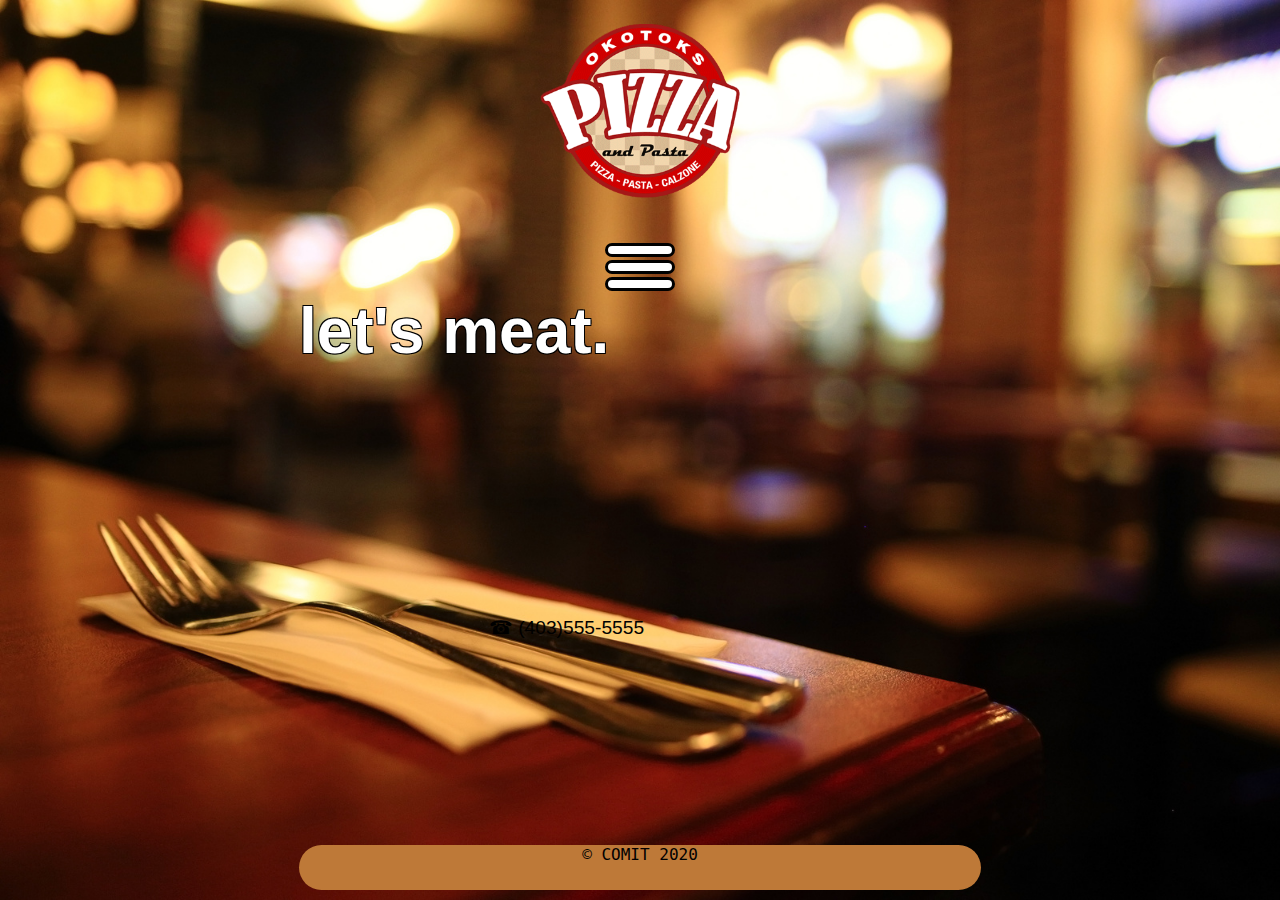
<file: index.html>
<!DOCTYPE html>
<html lang="en"></html>
<head>
    <meta charset="UTF-8">
    <meta name="viewport" content="width=device-width, initial-scale=1.0">
    <title>Okotoks Pizza-Home</title>
    <link rel="stylesheet" href="/scss/style.css">
    <meta name="description" content="Okotoks pizza webpage">
    <meta name="keywords" content="Okotoks, Pizza, Fresh, Cheap, Hot, Delivery, Subs, Donairs, Hamburger, Cheesebuger, Salad, Pasta">
    <meta name="author" content="Doug Owner">

</head>
<body>

<div class="container">

    <header>
        <div id="headerwrap1"></div>
        <div id="headerwrap2"><img src="images/okotokslogo.png" alt="okotokslogo"></div>
        <div id="headerwrap3"></div>
        
    </header>

    <div id="mobile-nav">
        <div id="mobile-header-logo">

        </div>

        <div id="mobile-hamburger-menu">
            <input type="checkbox" name="mobile-menu-checkbox" id="mobile-menu-checkbox">

            <div id="mobile-hamburger-container">
                <span id="mobile-line-1" class="mobile-hamburger-line"></span>
                <span id="mobile-line-1" class="mobile-hamburger-line"></span>
                <span id="mobile-line-1" class="mobile-hamburger-line"></span>
            </div>
            <div id="mobile-nav-menu">
                <a href="/index.html" id="mobile-header-menu">Home</a>
                <a href="/menu.html" id="mobile-header-menu">Menu</a>
                <a href="/aboutus.html" id="mobile-header-menu">About Us</a></div>


            <div id="mobile-header-spacer"> </div>
        </div>




    </div>

    <div id="main">
        <div id="mainwrap1">
            <h1>let's meat.</h1>
        </div>
        <div id="mainwrap2">
            <a href="tel:7801234567" class="button2"> &#9742 7801234567</a>
            <p id="number">&#9742 (403)555-5555</p>
        </div>
    </div>

    <footer>&#169 COMIT 2020</footer>
</div>   
</body>
</html>
</file>
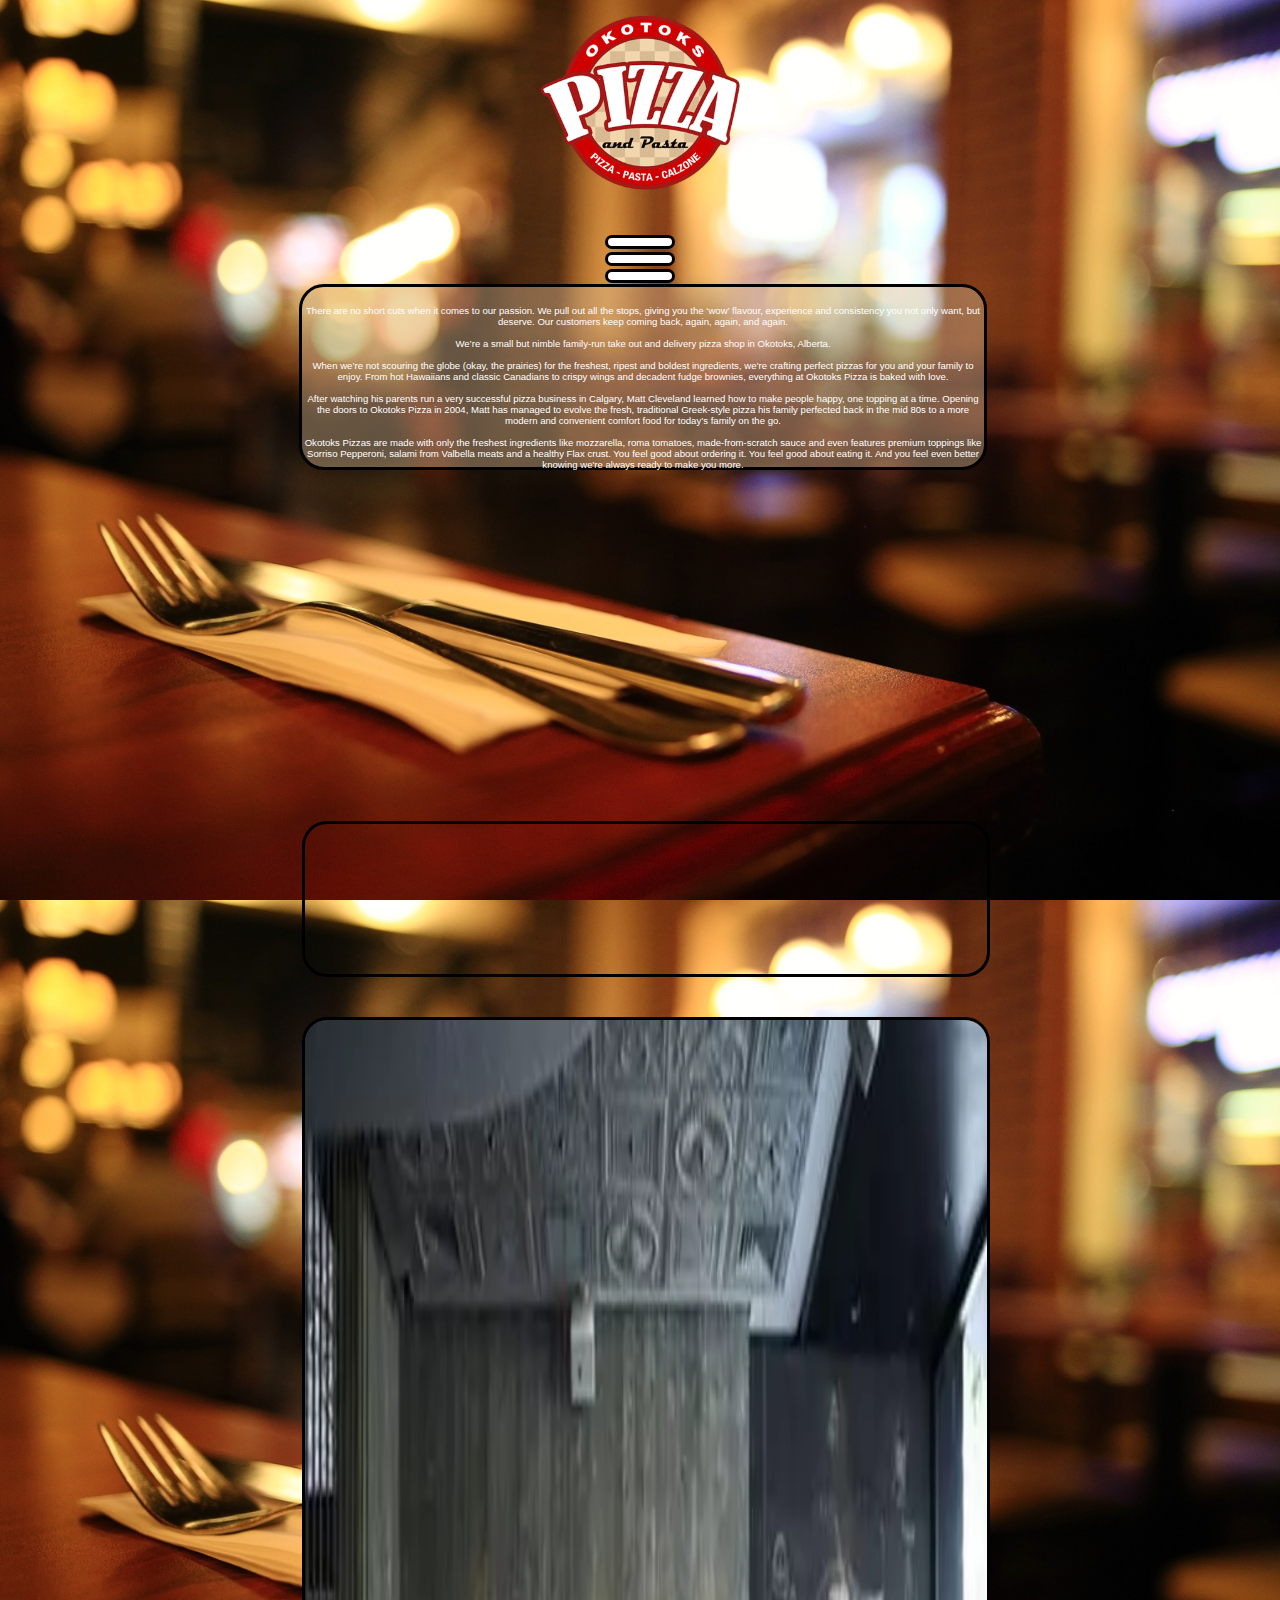
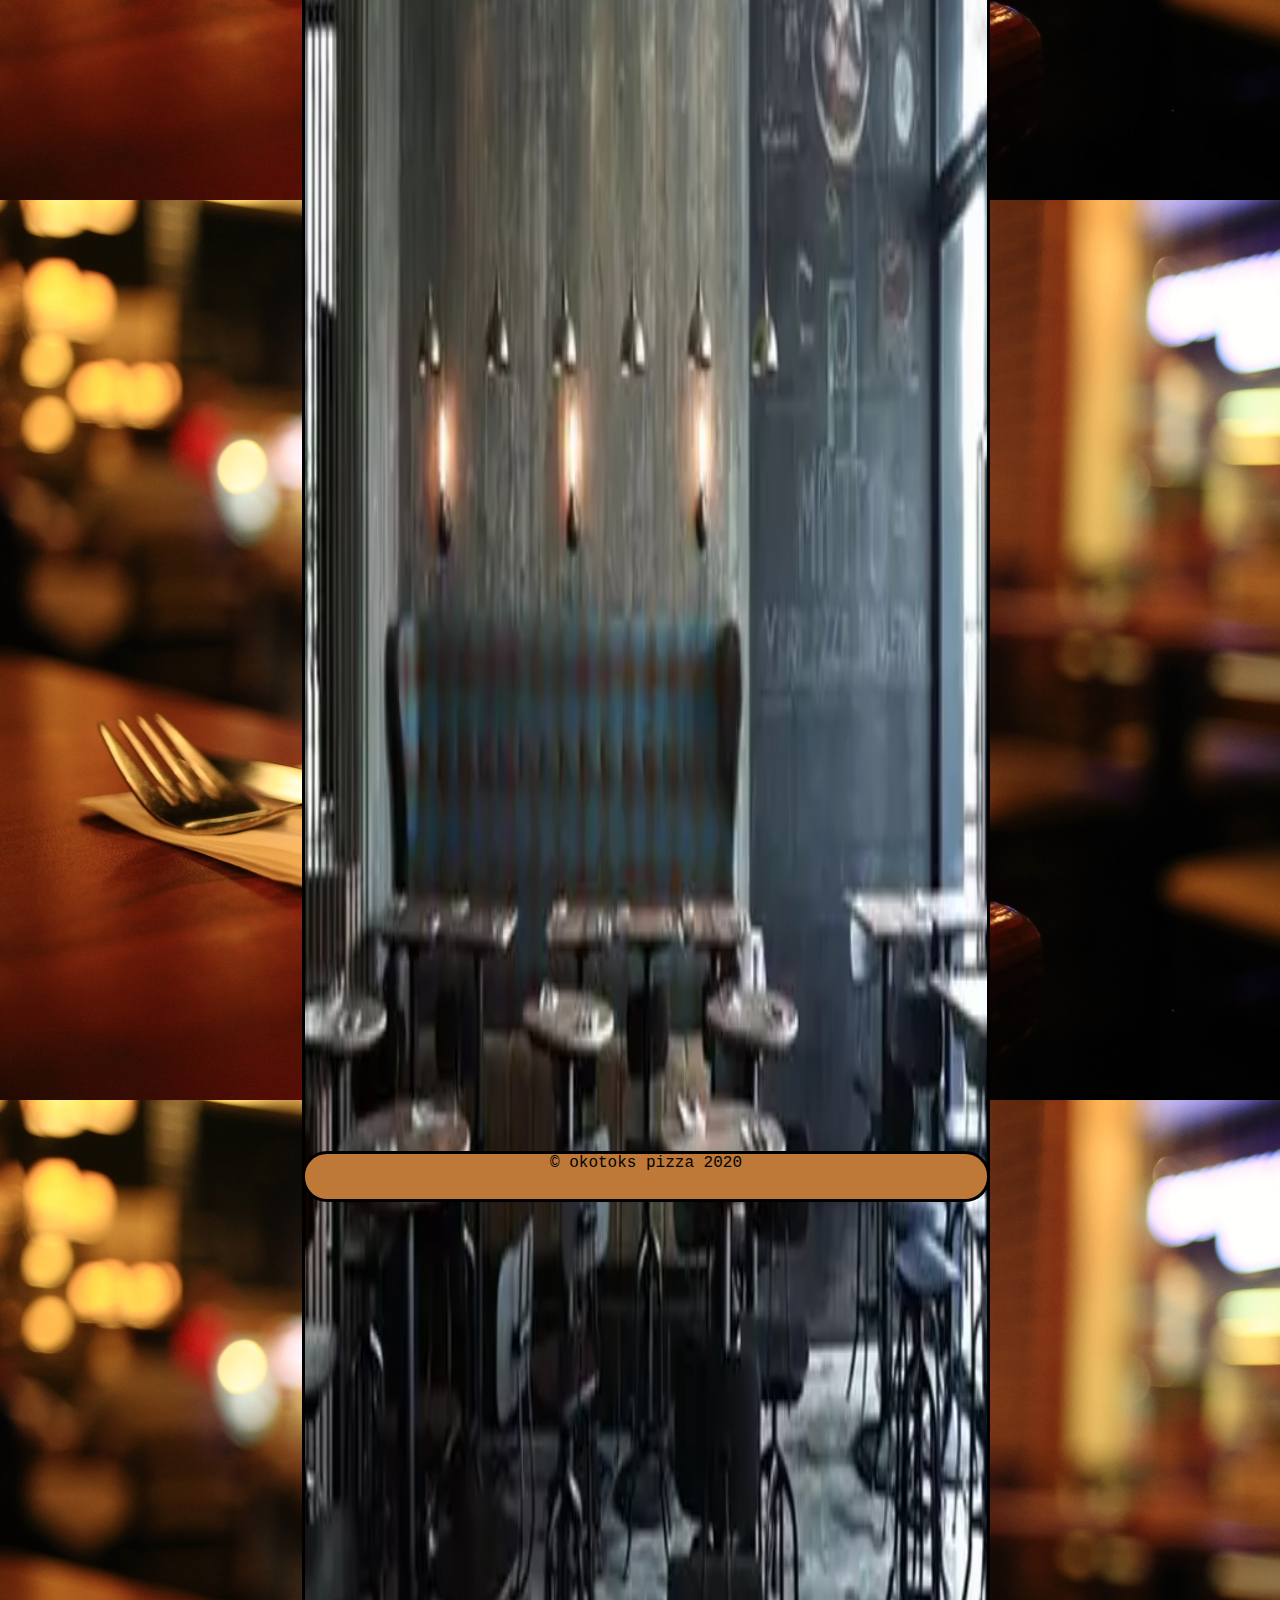
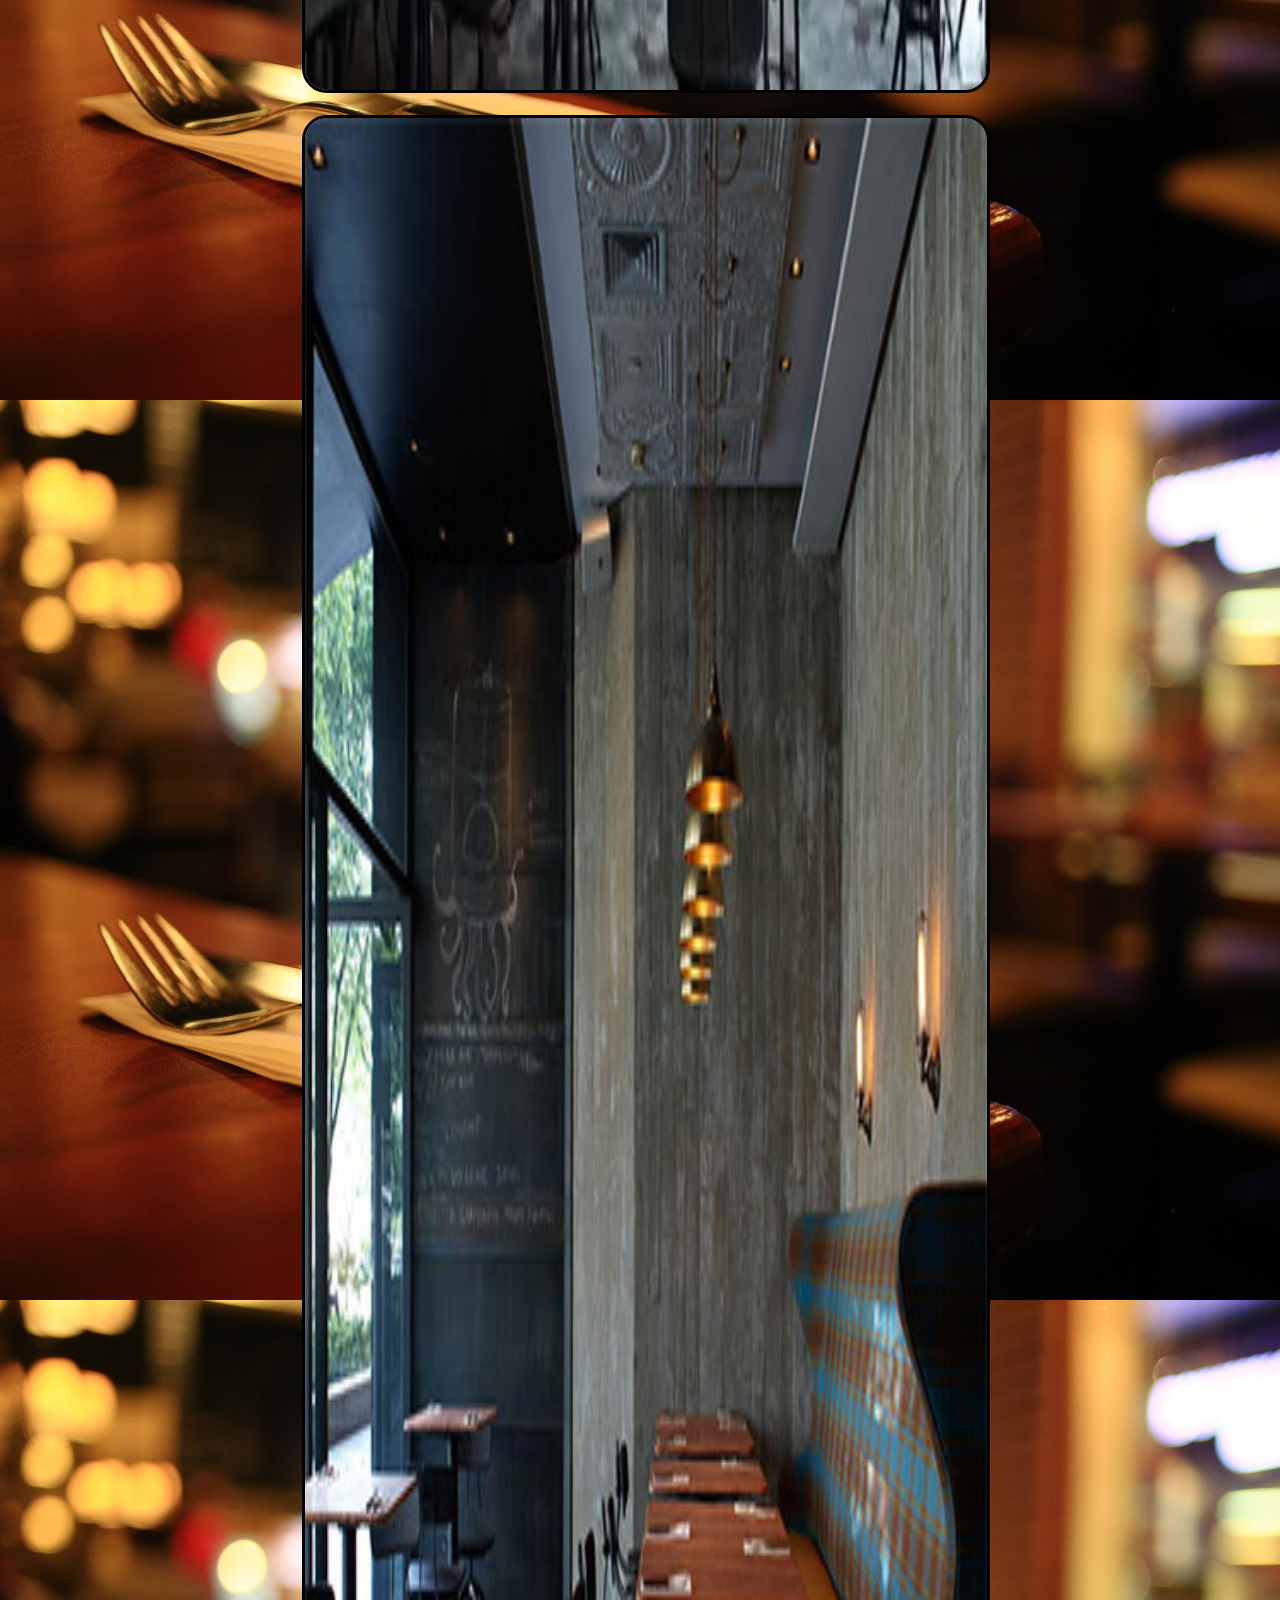
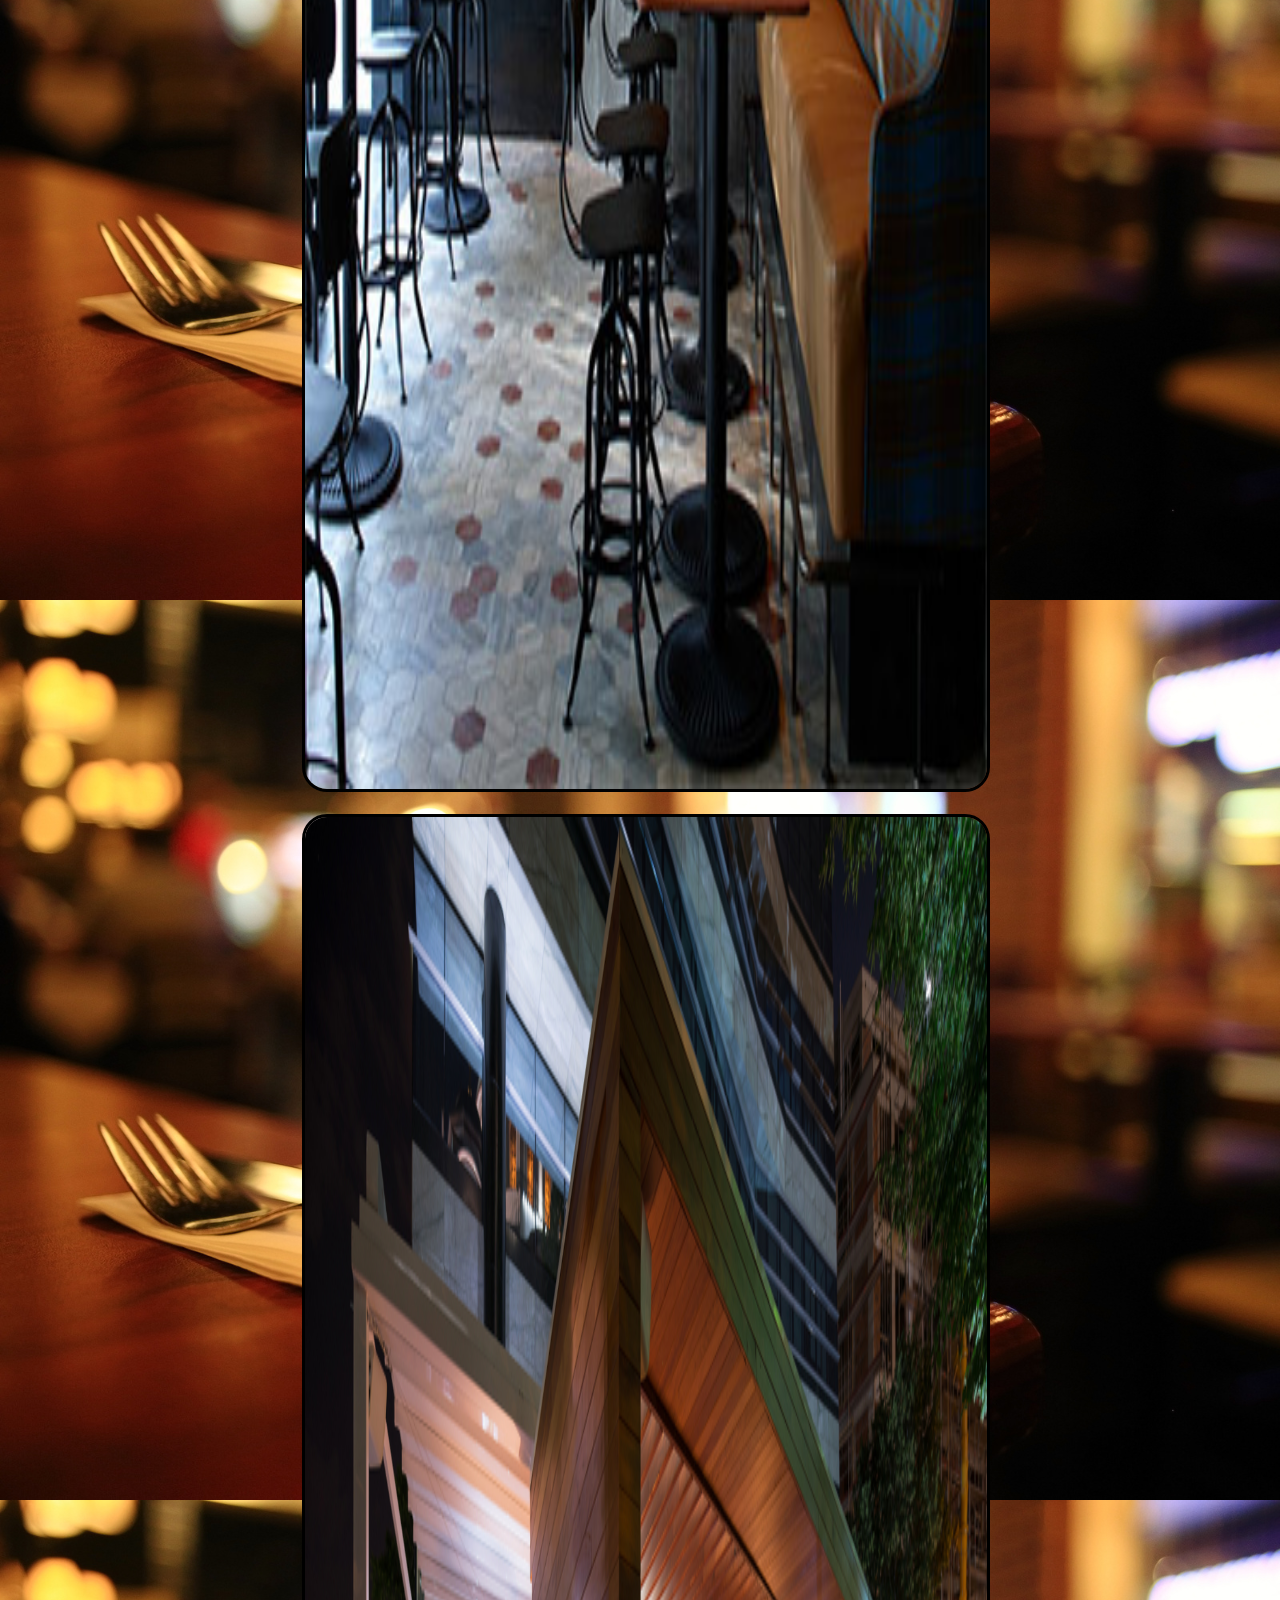
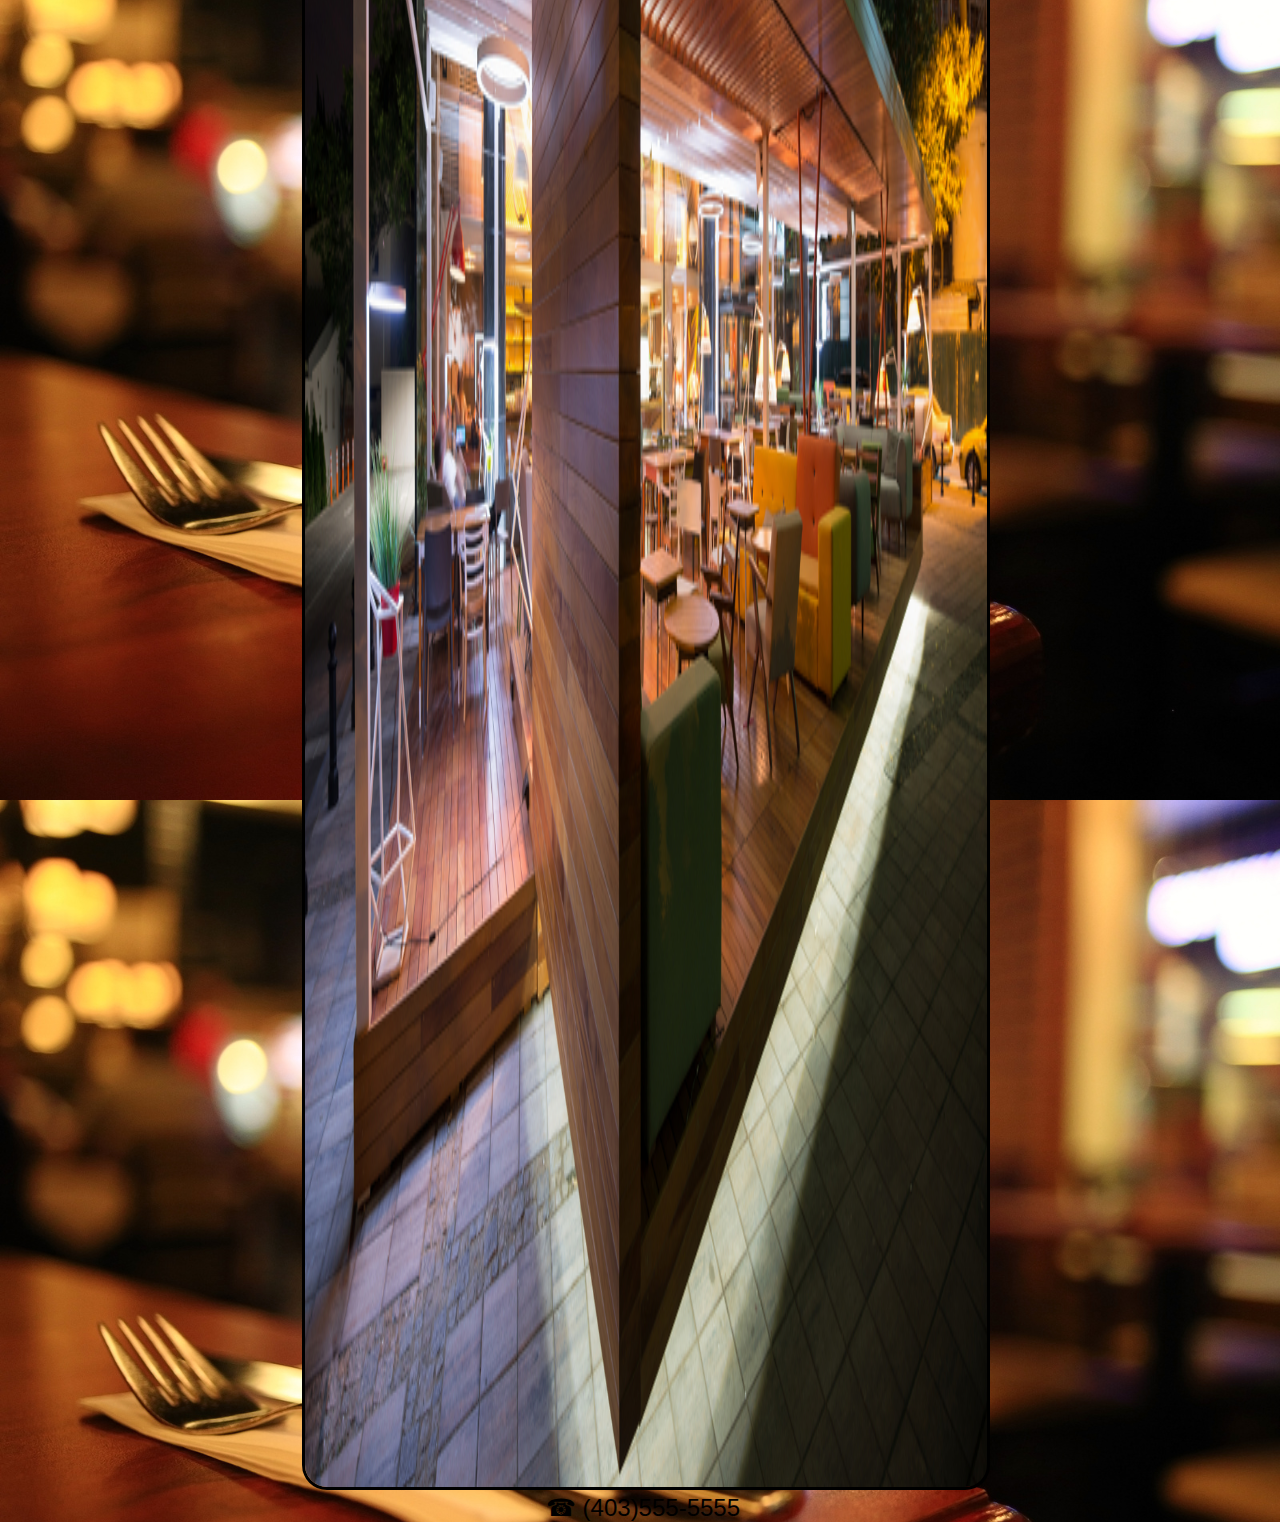
<file: aboutus.html>
<!DOCTYPE html>
<html lang="en"></html>
<head>
    <meta charset="UTF-8">
    <meta name="viewport" content="width=device-width, initial-scale=1.0">
    <title>Okotoks Pizza-About Us</title>
    <link rel="stylesheet" href="/scss/aboutus.css">    <title>Okotoks Pizza</title>
    <meta name="description" content="Okotoks pizza webpage">
    <meta name="keywords" content="Okotoks, Pizza, Fresh, Cheap, Hot, Delivery, Subs, Donairs, Hamburger, Cheesebuger, Salad, Pasta">
    <meta name="author" content="Doug Owner">


</head>
<body>

<div class="container">

    <header>
        <div id="headerwrap1"></div>
        <div id="headerwrap2"><img src="images/okotokslogo.png" alt="okotokslogo"></div>
        <div id="headerwrap3"></div>
        
    </header>

    <div id="mobile-nav">
        <div id="mobile-header-logo">

        </div>

        <div id="mobile-hamburger-menu">
            <input type="checkbox" name="mobile-menu-checkbox" id="mobile-menu-checkbox">

            <div id="mobile-hamburger-container">
                <span id="mobile-line-1" class="mobile-hamburger-line"></span>
                <span id="mobile-line-1" class="mobile-hamburger-line"></span>
                <span id="mobile-line-1" class="mobile-hamburger-line"></span>
            </div>
            <div id="mobile-nav-menu">
                <a href="/index.html" id="mobile-header-menu">Home</a>
                <a href="/menu.html" id="mobile-header-menu">Menu</a>
                <a href="/aboutus.html" id="mobile-header-menu">About Us</a></div>


            <div id="mobile-header-spacer"> </div>
        </div>




    </div>

    <div id="main">
        <div id="mainwrap1">
            <br>
            <p>    
                There are no short cuts when it comes to our passion. We pull out all the stops, giving you the ‘wow’ flavour, experience and consistency you not only want, but deserve. Our customers keep coming back, again, again, and again.
                <br>
                <br>

                We’re a small but nimble family-run take out and delivery pizza shop in Okotoks, Alberta. 
                <br>
                <br>
                
                
                
                When we’re not scouring the globe (okay, the prairies) for the freshest, ripest and boldest ingredients, we’re crafting perfect pizzas for you and your family to enjoy. From hot Hawaiians and classic Canadians to crispy wings and decadent fudge brownies, everything at Okotoks Pizza is baked with love.
                <br>
                <br>
                
                
                After watching his parents run a very successful pizza business in Calgary, Matt Cleveland learned how to make people happy, one topping at a time. Opening the doors to Okotoks Pizza in 2004, Matt has managed to evolve the fresh, traditional Greek-style pizza his family perfected back in the mid 80s to a more modern and convenient comfort food for today’s family on the go.
                <br>
                <br>
                
                Okotoks Pizzas are made with only the freshest ingredients like mozzarella, roma tomatoes, made-from-scratch sauce and even features premium toppings like Sorriso Pepperoni, salami from Valbella meats and a healthy Flax crust. You feel good about ordering it. You feel good about eating it. And you feel even better knowing we're always ready to make you more.
                <br>
                <br>
            
            </p>
        </div>


        <div id="aboutus">
            <div id="iframe1"><iframe src="https://www.google.com/maps/embed?pb=!1m18!1m12!1m3!1d37862.74514760706!2d-113.54235324999999!3d53.6216204!2m3!1f0!2f0!3f0!3m2!1i1024!2i768!4f13.1!3m3!1m2!1s0x53a023561b72218d%3A0x5535e0de6f74afbc!2sCapital%20Pizza%20%26%20Steakhouse!5e0!3m2!1sen!2sca!4v1597689247499!5m2!1sen!2sca" width="400" height="300" frameborder="0" style="border:0;" allowfullscreen="" aria-hidden="false" tabindex="0"></iframe></div>
            <br>
            <br>
            <div id="iframe2"><iframe width="400" height="300" src="https://www.youtube.com/embed/xbHbcmQIcAQ" frameborder="0" allow="accelerometer; autoplay; encrypted-media; gyroscope; picture-in-picture" allowfullscreen></iframe></div>
            <br>
            <br>
            <img src="images/inside1.jpg" alt="image of resturant">
            <br>
            <br>

            <img src="images/inside2.jpg" alt="image of resturant">
            <br>
            <br>
            <img src="images/inside3.jpg" alt="image of resturant">

        </section>

        <div id="mainwrap2">
        <a href="tel:403555-5555" class="button2"> &#9742 (403)555-5555</a>
        <p id="number">&#9742 (403)555-5555</p>
        </div>
    </div>

    <footer>&#169 okotoks pizza 2020</footer>
</div>   
</body>
</html>
</file>
<file: scss/style.css>
html {
  height: 100%;
}

body {
  background-color: grey;
  background-image: url(/images/background3.jpg);
  background-size: cover;
  background-repeat: no-repeat;
}

.container {
  margin-left: auto;
  margin-right: auto;
  width: 53.3vw;
  display: -ms-grid;
  display: grid;
}

header {
  height: 25vh;
  text-align: center;
  display: -ms-grid;
  display: grid;
  -ms-grid-columns: 2fr;
      grid-template-columns: 2fr;
}

header img {
  width: 200px;
  height: 174px;
}

#mobile-nav {
  height: 1vh;
  margin-top: 1vh;
  display: -ms-grid;
  display: grid;
  -ms-grid-columns: 1fr 1fr 1fr;
      grid-template-columns: 1fr 1fr 1fr;
  text-decoration: none;
  width: 100%;
}

#mobile-nav #mobile-hamburger-menu #mobile-menu-checkbox {
  height: 50px;
  width: 100px;
  -webkit-box-align: center;
      -ms-flex-align: center;
          align-items: center;
  position: absolute;
  opacity: 0;
  z-index: 5;
}

#mobile-nav #mobile-hamburger-menu #mobile-menu-checkbox:checked ~ #mobile-nav-menu {
  opacity: 1;
  -webkit-transition: all 0.5s ease-in-out;
  transition: all 0.5s ease-in-out;
}

#mobile-nav #mobile-hamburger-menu #mobile-menu-checkbox:checked ~ #mobile-hamburger-container {
  opacity: 0;
  -webkit-transition: all 0.5s ease-in-out;
  transition: all 0.5s ease-in-out;
}

#mobile-nav #mobile-hamburger-container {
  display: -ms-grid;
  display: grid;
  justify-items: center;
  -webkit-box-align: center;
      -ms-flex-align: center;
          align-items: center;
  height: 50px;
  position: relative;
}

#mobile-nav .mobile-hamburger-line {
  width: 4rem;
  height: 8px;
  background-color: white;
  -webkit-box-align: table;
      -ms-flex-align: table;
          align-items: table;
  margin: 0 auto;
  margin-right: auto;
  background-color: white;
  border: solid black;
  border-radius: 25px;
}

#mobile-nav a {
  text-decoration: none;
  color: black;
}

#mobile-nav #mobile-nav-menu {
  width: 100%;
  background-color: #d8b993e1;
  position: absolute;
  display: -ms-grid;
  display: grid;
  justify-items: center;
  -webkit-box-align: center;
      -ms-flex-align: center;
          align-items: center;
  top: 10;
  left: 0;
  height: 265px;
  opacity: 0;
  -webkit-transition: all 0.5s ease-in-out;
  transition: all 0.5s ease-in-out;
  text-decoration: none;
  font-family: Verdana, Geneva, Tahoma, sans-serif;
  color: white;
  border-radius: 25px;
  width: 100%;
  font-size: 20px;
}

#main {
  height: 66vh;
  display: -ms-grid;
  display: grid;
}

#main #mainwrap1 {
  width: 40vw;
}

#main2 {
  height: 66vh;
  display: -ms-grid;
  display: grid;
}

#main2 #mainwrap1 {
  width: 40vw;
}

.button2 {
  text-decoration: none;
  display: -ms-grid;
  display: grid;
  text-align: center;
  color: black;
  font-size: 1.2rem;
  font-family: Verdana, Geneva, Tahoma, sans-serif;
}

footer {
  height: 5vh;
  border-radius: 25px;
  background: #BE7938;
  width: 12.5rem;
  display: -ms-grid;
  display: grid;
  justify-items: center;
  -ms-grid-columns: 1fr;
      grid-template-columns: 1fr;
  width: 100%;
  font-family: 'Cutive Mono', monospace;
}

h1 {
  font-size: 4rem;
  text-align: left;
  color: white;
  font-family: 'Gill Sans', 'Gill Sans MT', Calibri, 'Trebuchet MS', sans-serif;
  text-shadow: -1px -1px 0 #000, 1px -1px 0 #000, -1px 1px 0 #000, 1px 1px 0 #000;
}

p {
  font-size: 1.2rem;
  text-align: left;
  color: white;
  font-family: Verdana, Geneva, Tahoma, sans-serif;
  text-decoration: none;
}

#number {
  padding-left: 190px;
  color: black;
}

@media screen and (min-width: 600px) {
  .button2 {
    display: none;
  }
}

@media screen and (max-width: 600px) {
  #number {
    display: none;
  }
}
/*# sourceMappingURL=style.css.map */
</file>
<file: scss/aboutus.css>
* {
  padding: 0;
  margin: 0;
}

html {
  height: 100%;
}

body {
  background-color: grey;
  background-image: url(/images/background3.jpg);
  background-size: cover;
}

.container {
  margin-left: auto;
  margin-right: auto;
  width: 53.3vw;
  display: -ms-grid;
  display: grid;
}

header {
  height: 25vh;
  text-align: center;
  display: -ms-grid;
  display: grid;
  -ms-grid-columns: 2fr;
      grid-template-columns: 2fr;
}

header img {
  width: 200px;
  height: 174px;
}

#mobile-nav {
  margin-top: 1vh;
  display: -ms-grid;
  display: grid;
  -ms-grid-columns: 1fr 1fr 1fr;
      grid-template-columns: 1fr 1fr 1fr;
  text-decoration: none;
  width: 100%;
}

#mobile-nav #mobile-hamburger-menu #mobile-menu-checkbox {
  height: 50px;
  width: 100px;
  -webkit-box-align: center;
      -ms-flex-align: center;
          align-items: center;
  position: absolute;
  opacity: 0;
  z-index: 5;
}

#mobile-nav #mobile-hamburger-menu #mobile-menu-checkbox:checked ~ #mobile-nav-menu {
  opacity: 1;
  -webkit-transition: all 0.5s ease-in-out;
  transition: all 0.5s ease-in-out;
}

#mobile-nav #mobile-hamburger-menu #mobile-menu-checkbox:checked ~ #mobile-hamburger-container {
  opacity: 0;
  -webkit-transition: all 0.5s ease-in-out;
  transition: all 0.5s ease-in-out;
}

#mobile-nav #mobile-hamburger-container {
  display: -ms-grid;
  display: grid;
  justify-items: center;
  -webkit-box-align: center;
      -ms-flex-align: center;
          align-items: center;
  height: 50px;
  position: relative;
}

#mobile-nav .mobile-hamburger-line {
  width: 4rem;
  height: 8px;
  background-color: white;
  -webkit-box-align: table;
      -ms-flex-align: table;
          align-items: table;
  margin: 0 auto;
  margin-right: auto;
  background-color: white;
  border: solid black;
  border-radius: 25px;
}

#mobile-nav a {
  text-decoration: none;
  color: black;
}

#mobile-nav #mobile-nav-menu {
  width: 100%;
  background-color: #d8b993e1;
  position: absolute;
  display: -ms-grid;
  display: grid;
  justify-items: center;
  -webkit-box-align: center;
      -ms-flex-align: center;
          align-items: center;
  height: 265px;
  opacity: 0;
  left: 0;
  -webkit-transition: all 0.5s ease-in-out;
  transition: all 0.5s ease-in-out;
  text-decoration: none;
  font-family: Verdana, Geneva, Tahoma, sans-serif;
  color: white;
  border-radius: 25px;
  width: 100%;
  font-size: 20px;
}

#main {
  height: 20vh;
  display: -ms-grid;
  display: grid;
  background-color: #d8b9936b;
  width: 100%;
  text-align: center;
  border-radius: 25px;
  border: solid black;
}

#main #iframe1 iframe {
  width: 100%;
  border: solid black;
  border-radius: 25px;
}

#main #iframe2 iframe {
  border-radius: 25px;
  width: 100%;
  height: 100%;
  border: solid black;
}

#main img {
  height: 100%;
  width: 100%;
  border-radius: 25px;
  border: solid black;
}

.button2 {
  text-decoration: none;
  display: -ms-grid;
  display: grid;
  text-align: center;
  color: black;
  font-size: 23px;
}

footer {
  height: 5vh;
  border-radius: 25px;
  background-color: #BE7938;
  width: 12.5rem;
  display: -ms-grid;
  display: grid;
  justify-items: center;
  -ms-grid-columns: 1fr;
      grid-template-columns: 1fr;
  width: 100%;
  bottom: 0;
  color: white;
  font-family: 'Cutive Mono', monospace;
  color: black;
  border: solid black;
}

h1 {
  font-size: 4rem;
  text-align: left;
  color: white;
  font-family: 'Gill Sans', 'Gill Sans MT', Calibri, 'Trebuchet MS', sans-serif;
  text-shadow: -1px -1px 0 #000, 1px -1px 0 #000, -1px 1px 0 #000, 1px 1px 0 #000;
}

p {
  font-size: .6rem;
  text-align: center;
  color: white;
  font-family: Verdana, Geneva, Tahoma, sans-serif;
  text-decoration: none;
}

#number {
  font-size: 24px;
  color: black;
}

@media screen and (min-width: 600px) {
  .button2 {
    display: none;
  }
}

@media screen and (max-width: 600px) {
  #number {
    display: none;
    padding-right: 250px;
  }
  #main {
    height: 58vh;
  }
}
/*# sourceMappingURL=aboutus.css.map */
</file>
